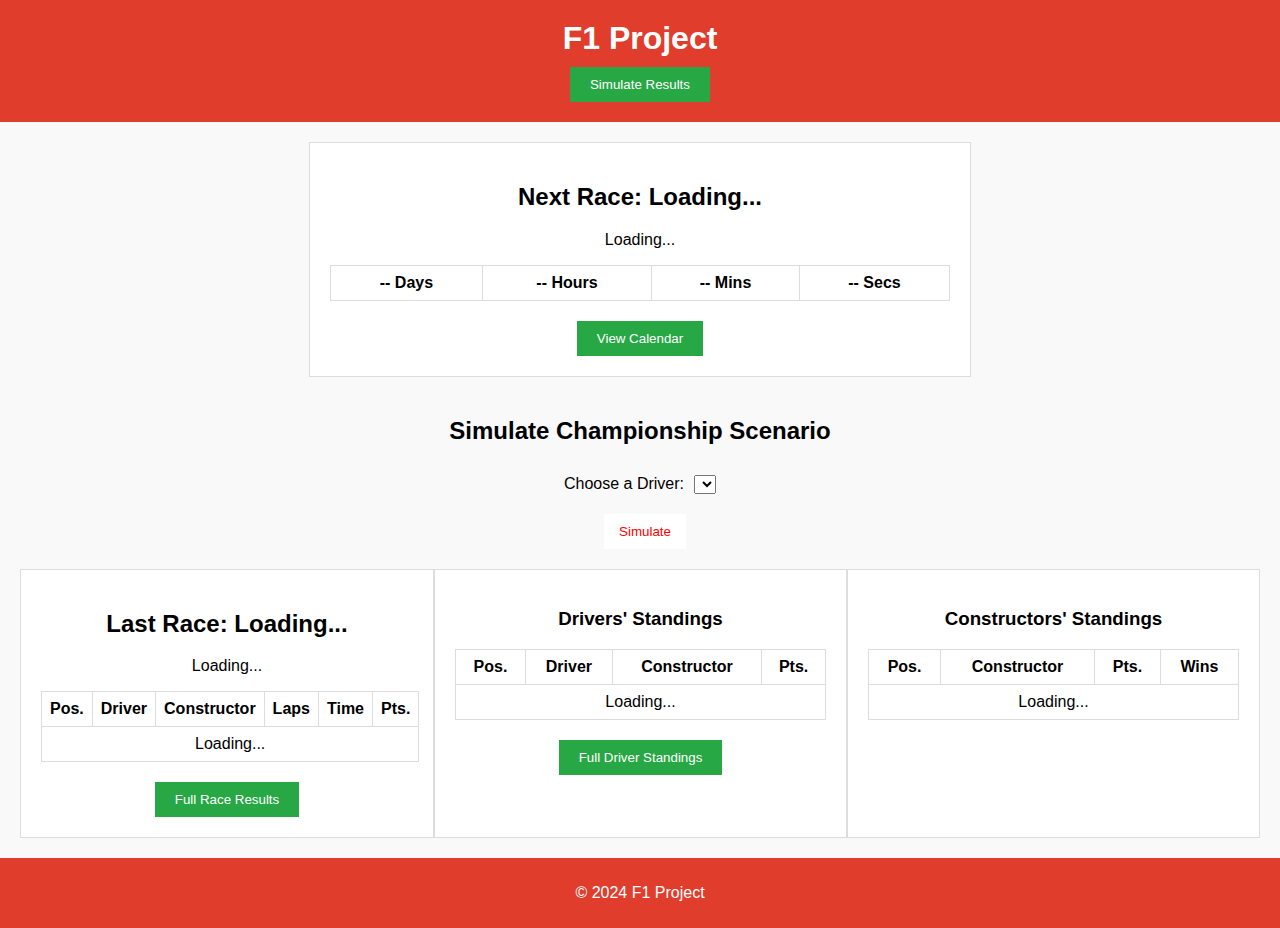
<file: index.html>
<!DOCTYPE html>
<html lang="en">
<head>
    <meta charset="UTF-8">
    <meta name="viewport" content="width=device-width, initial-scale=1.0">
    <title>F1 Project</title>
    <link rel="stylesheet" href="css/styles.css">
    <meta http-equiv="Content-Security-Policy" content="default-src 'self'; font-src https://fonts.gstatic.com; style-src 'self' https://fonts.googleapis.com;">

</head>
<body>
    <header class="header">
        <div class="logo"><h1>F1 Project</h1></div>
        <button id="simulate-results-btn" class="button">Simulate Results</button>
    </header>

    <div class="container">
        <!-- Next Race Section (Top and centered) -->
        <div class="upper-sections">
            <section class="next-race">
                <h2>Next Race: Loading...</h2>
                <p>Loading...</p>
                <table>
                    <div class="countdown">
                        <thead>
                            <tr>
                                <th><div class="time-box"><span id="days">--</span> Days</div></th>
                                <th><div class="time-box"><span id="hours">--</span> Hours</div></th>
                                <th><div class="time-box"><span id="minutes">--</span> Mins</div></th>
                                <th><div class="time-box"><span id="seconds">--</span> Secs</div></th>
                            </tr>
                        </thead>
                    </div>
                </table>
                <button id="view-calendar-btn"  class="calendar-btn">View Calendar</button>
            </section>
        </div>

        <!-- Simulation Section for Calculating Championship Scenarios -->
        <div class="simulation-container">
            <h2>Simulate Championship Scenario</h2>
            <div class="driver-selection">
                <label for="driver-select">Choose a Driver:</label>
                <select id="driver-select">
                    <!-- Dynamically populated -->
                </select>
            </div>
            <button id="simulate-btn">Simulate</button>
            <div id="simulation-results"></div>
        </div>


        <!-- Lower Sections: Last Race on the left, Driver Standings in the middle, Constructor Standings on the right -->
        <div class="lower-sections">
            <section class="last-race">
                <h2>Last Race: Loading...</h2>
                <p>Loading...</p>
                <table>
                    <thead>
                        <tr>
                            <th>Pos.</th>
                            <th>Driver</th>
                            <th>Constructor</th>
                            <th>Laps</th>
                            <th>Time</th>
                            <th>Pts.</th>
                        </tr>
                    </thead>
                    <tbody>
                        <tr><td colspan="6">Loading...</td></tr>
                    </tbody>
                </table>
                <button id="full-race-results-btn">Full Race Results</button>
            </section>

            <!-- Driver Standings (Middle) -->
            <section class="driver-standings">
                <h3>Drivers' Standings</h3>
                <table>
                    <thead>
                        <tr>
                            <th>Pos.</th>
                            <th>Driver</th>
                            <th>Constructor</th>
                            <th>Pts.</th>
                        </tr>
                    </thead>
                    <tbody>
                        <tr><td colspan="4">Loading...</td></tr>
                    </tbody>
                </table>
                <button id="full-driver-standings-btn">Full Driver Standings</button>
            </section>

            <!-- Constructor Standings (Right) -->
            <section class="standings">
                <h3>Constructors' Standings</h3>
                <table>
                    <thead>
                        <tr>
                            <th>Pos.</th>
                            <th>Constructor</th>
                            <th>Pts.</th>
                            <th>Wins</th>
                        </tr>
                    </thead>
                    <tbody>
                        <tr><td colspan="4">Loading...</td></tr>
                    </tbody>
                </table>
            </section>
        </div>
    </div>

    <!-- Modal for Full Results -->
    <div id="full-results-modal" class="modal" style="display:none;">
        <div class="modal-content">
            <button id="close-modal" class="close-button">Close</button> <!-- Close button -->
            <div id="modal-body">
                <!-- Content will be added dynamically -->
            </div>
        </div>
    </div>


    <footer>
        <p>&copy; 2024 F1 Project</p>
    </footer>

    <script src="js/scripts.js"></script>
    <script src="js/simulation.js"></script>
</body>
</html>
</file>
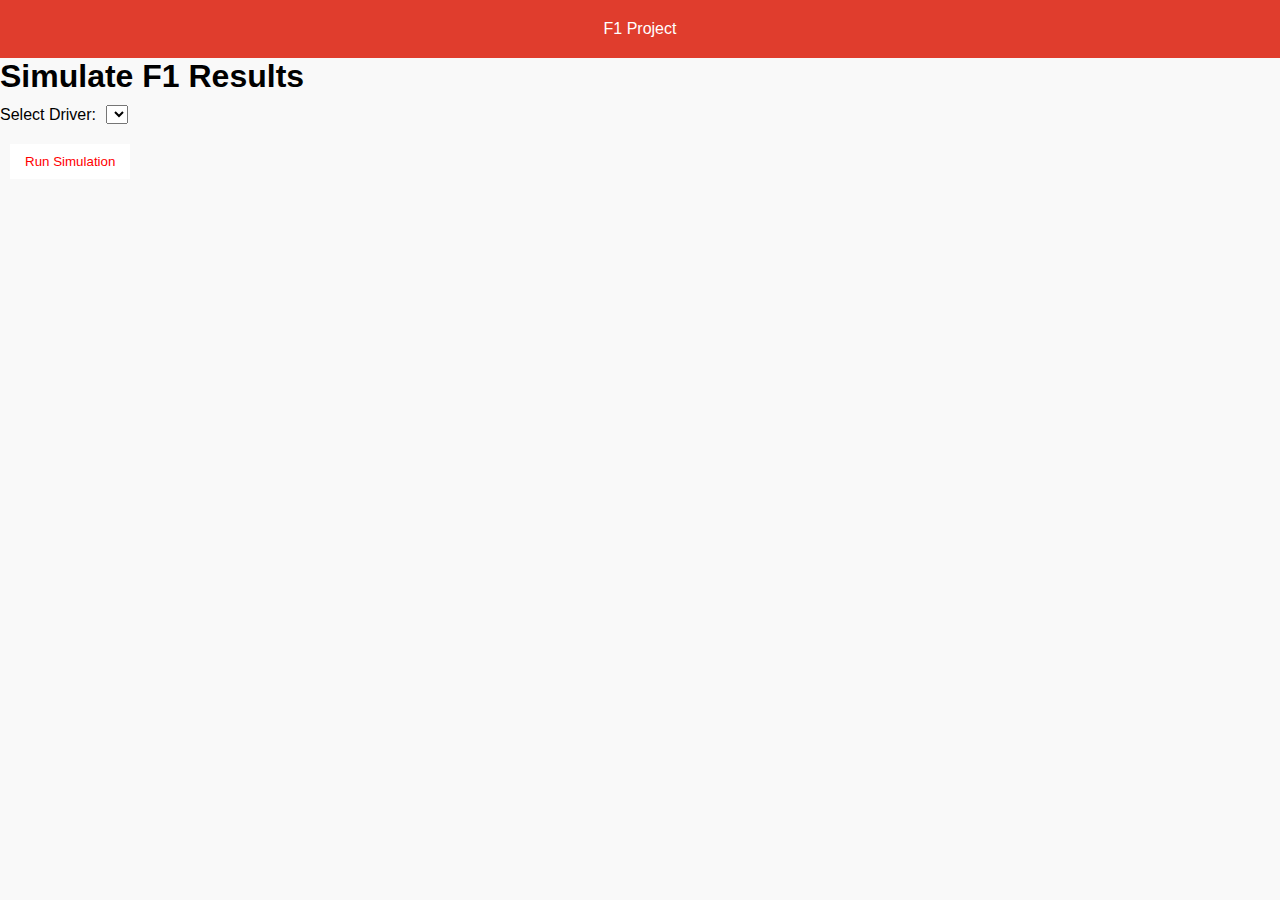
<file: simulate.html>
<!-- simulate.html -->
<!DOCTYPE html>
<html lang="en">
<head>
    <meta charset="UTF-8">
    <meta name="viewport" content="width=device-width, initial-scale=1.0">
    <title>Simulate Results - F1 Project</title>
    <link rel="stylesheet" href="css/styles.css">
    <meta http-equiv="Content-Security-Policy" content="default-src 'self'; font-src https://fonts.gstatic.com; style-src 'self' https://fonts.googleapis.com;">

</head>
<body>
    <header class="header">
        <div class="logo">F1 Project</div>
    </header>
    <section class="simulation-section">
        <h1>Simulate F1 Results</h1>
        <div class="driver-selection">
            <label for="driver-select">Select Driver:</label>
            <select id="driver-select">
                <!-- Dynamically populated by JS -->
            </select>
        </div>
        <button id="simulate-btn">Run Simulation</button>
        <div id="simulation-results"></div>
    </section>
    <script src="js/scripts.js"></script>
    <script src="js/simulation.js"></script>
</body>
</html>
</file>
<file: css/styles.css>
body {
    font-family: Arial, sans-serif;
    margin: 0;
    padding: 0;
    background-color: #f9f9f9;
}

.header {
    background-color: #E03D2D;
    color: white;
    text-align: center;
    padding: 20px;
}

h1 {
    margin: 0;
}

.container {
    display: flex;
    flex-direction: column; /* Ensure vertical stacking */
    align-items: center;
    padding: 20px;
}

.upper-sections {
    width: 100%;
    display: flex;
    justify-content: center; /* Center Next Race */
}

.lower-sections {
    width: 100%;
    display: flex;
    justify-content: space-between; /* Align Last Race on left, Driver Standings in the middle, Constructor Standings on right */
    padding-top: 20px;
}

.next-race {
    width: 50%; /* Make it centered */
    background-color: #fff;
    padding: 20px;
    border: 1px solid #ddd;
    text-align: center;
}

.last-race {
    width: 30%; /* Place it on the left */
    background-color: #fff;
    padding: 20px;
    border: 1px solid #ddd;
    text-align: center;
}

.driver-standings {
    width: 30%; /* Center the driver standings */
    background-color: #fff;
    padding: 20px;
    border: 1px solid #ddd;
    text-align: center;
}

.standings {
    width: 30%; /* Place it on the right */
    background-color: #fff;
    padding: 20px;
    border: 1px solid #ddd;
    text-align: center;
}

table {
    width: 100%;
    border-collapse: collapse;
    margin: 10px 0;
}

th, td {
    border: 1px solid #ddd;
    padding: 8px;
    text-align: center;
}

button {
    background-color: #28a745;
    color: white;
    padding: 10px 20px;
    border: none;
    cursor: pointer;
    margin-top: 10px;
}

button:hover {
    background-color: #218838;
}

footer {
    background-color: #E03D2D;
    color: white;
    padding: 10px;
    text-align: center;
}
/* Modal Styles */
#full-results-modal {
    display: none; /* Hidden by default */
    position: fixed; /* Stay in place */
    z-index: 1000; /* Sit on top */
    left: 50%; /* Center the modal */
    top: 50%; /* Center the modal */
    width: 50%; /* Modal width */
    max-height: 80%; /* Modal height */
    transform: translate(-50%, -50%); /* Centering */
    background-color: white; /* Modal background color */
    border: 1px solid #ccc; /* Modal border */
    box-shadow: 0 4px 8px rgba(0, 0, 0, 0.2); /* Modal shadow */
    overflow-y: auto; /* Scrollable if needed */
    padding: 20px; /* Padding inside the modal */
    border-radius: 8px; /* Rounded corners */
}

/* Overlay styles */
.modal-overlay {
    position: fixed; /* Stay in place */
    z-index: 999; /* Sit behind the modal */
    left: 0;
    top: 0;
    width: 100%; /* Full width */
    height: 100%; /* Full height */
    background-color: rgba(0, 0, 0, 0.5); /* Black background with transparency */
}

.close-button {
    background-color: #e03d2d; /* Color to match your theme */
    color: white;
    padding: 10px 20px; /* Add padding for the button */
    border: none;
    border-radius: 5px; /* Rounded corners */
    cursor: pointer;
    float: right; /* Align to the right */
    font-size: 16px; /* Font size */
    margin: 10px 0; /* Margin for spacing */
}

.close-button:hover {
    background-color: #c02e23; /* Darker color on hover */
}

.simulation-container {
    width: 100%; /* Full width */
    display: flex;
    flex-direction: column; /* Stack items vertically */
    align-items: center; /* Center items horizontally */
    text-align: center; /* Center text */
    margin-top: 20px; /* Add some spacing from the top */
}

.simulation-result {
    text-align: center; /* Center text */
    margin: 20px 0; /* Add some margin for spacing */
    line-height: 1.5; /* Add space between lines */
}
.driver-selection {
    display: flex; /* Use flexbox to align items in a row */
    align-items: center; /* Center items vertically */
    margin: 10px 0; /* Add margin for spacing */
}

.driver-selection label {
    margin-right: 10px; /* Add space between label and dropdown */
}

#simulate-btn {
    background-color: white;
    color: red;
    border: none;
    padding: 10px 15px;
    margin-left: 10px;
    cursor: pointer;
}
</file>
